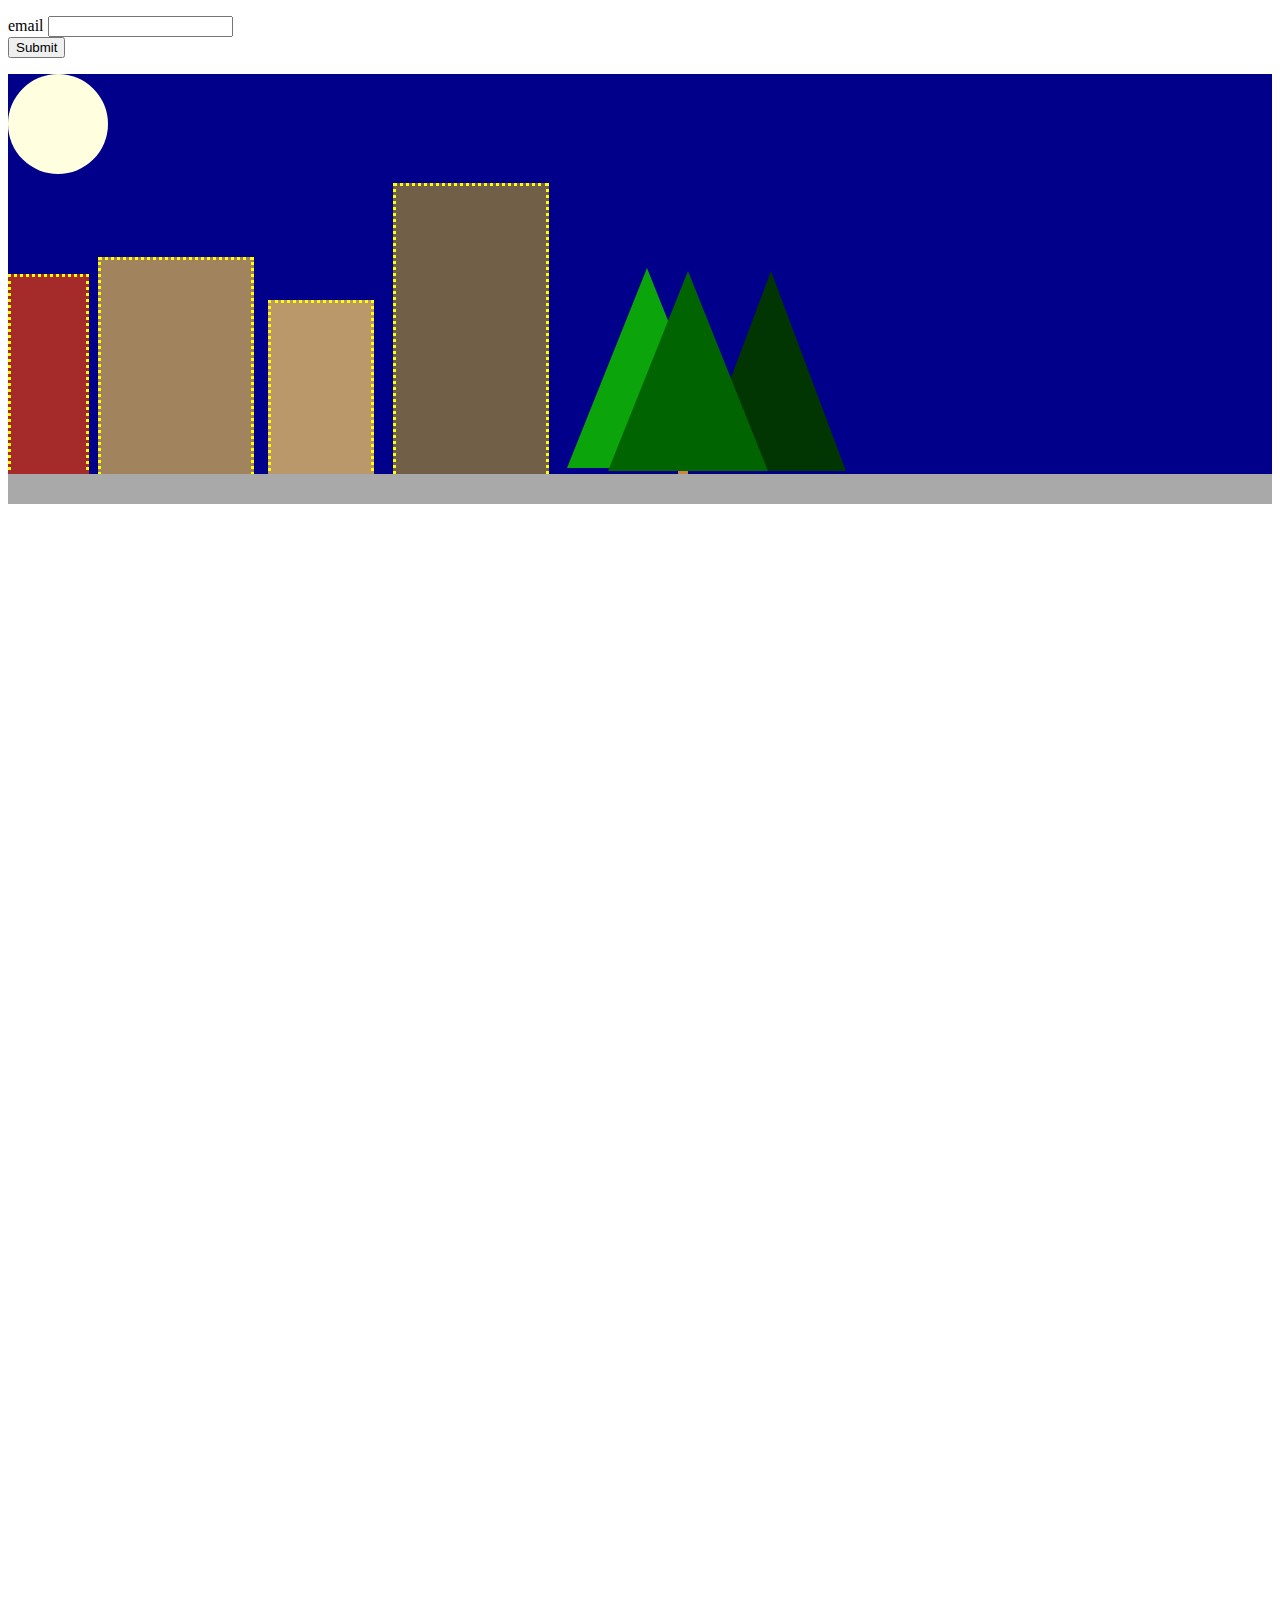
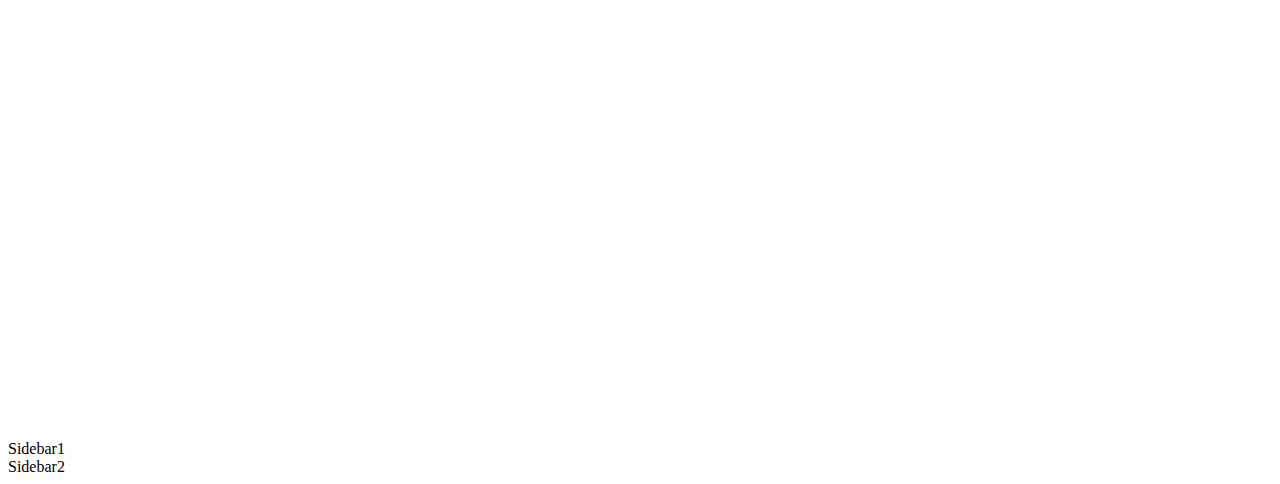
<file: index.html>
<!DOCTYPE html>
<html lang="en">
  <head>
    <meta charset="UTF-8" />
    <meta name="viewport" content="width=device-width, initial-scale=1.0" />
    <link rel="stylesheet" href="style.css">
    <title>Picasso</title>
  </head>
  <body>
    <p>
      <section>
    <form>
      <label for="email">email</label>
      <input type="email" id="email"></form>

      <form action="./submit.html" method="GET">
        <input type="submit" value="Submit">
      </form>
    </p>
  </section>
<div class="moon"></div>
<div class="sky"></div>
<div class="house"></div>
<div class="building"></div>
<div class="b2"></div>
<div class="b3"></div>
<div class="ground"></div>
<div class="t3"></div>
<div class="t2"></div>
<div class="tree"></div>
<div class="base"></div>
<br>
<div class="">Sidebar1</div>
<div class="">Sidebar2</div>
  </body>
</html>
</file>
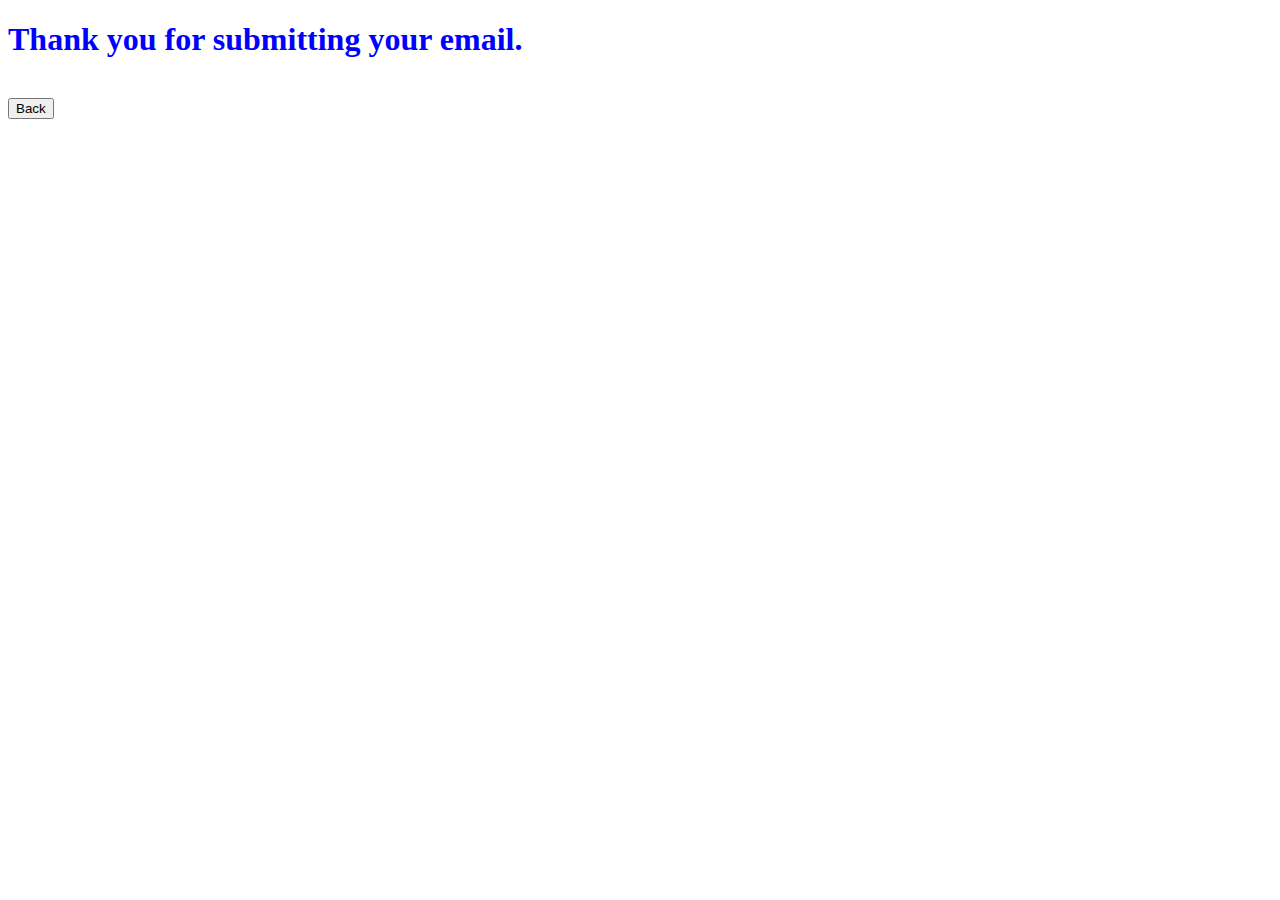
<file: submit.html>
<!DOCTYPE html>
<html lang="en">
  <head>
    <meta charset="UTF-8" />
    <meta name="viewport" content="width=device-width, initial-scale=1.0" />
    <link rel="stylesheet" href="style.css" />
    <title>Submit</title>
  </head>
  <body>
    <h1>Thank you for submitting your email.</h1>
    <br />
    <form action="./index.html"><button>Back</button></form>
  </body>
</html>
</file>
<file: style.css>
.p {
    justify-content: flex-start;
    text-align: center;
}

.sky{
    background-color: darkblue;
    inset-inline: 0;
    height: 400px;
    z-index: 1;
}
.moon{
    justify-content: right;
    border-radius: 50%;
    width: 100px;
    height: 100px;
    background-color: lightyellow;
    position:absolute;
    z-index: 2;
}
.house{
    width: 75px;
    height: 200px;
    background-color: brown;
    position: relative;
    top: -200px;
    border-left-style: dotted;
    border-right-style: dotted;
    border-top-style: dotted;
    border-color: yellow;
    z-index: 3;
}
.building{
    width: 150px;
    height: 220px;
    left: 90px;
    background-color: rgb(161, 132, 94);
    position: relative;
    top: -420px;
    border-left-style: dotted;
    border-right-style: dotted;
    border-top-style: dotted;
    border-color: yellow;
    z-index: 4;
}
.b2{
    width: 100px;
    height: 180px;
    background-color: rgb(187, 152, 105);
    position: relative;
    left: 260px;
    top: -600px;
    border-left-style: dotted;
    border-right-style: dotted;
    border-top-style: dotted;
    border-color: yellow;
    z-index: 5;
}
.b3{
    width: 150px;
    height: 300px;
    left: 385px;
    position: relative;
    background-color: rgb(114, 95, 72);
    top: -900px;
    border-left-style: dotted;
    border-right-style: dotted;
    border-top-style: dotted;
    border-color: yellow;
    z-index: 6;
}
.ground{
    height: 30px;
    background-color: darkgrey;
    inset-inline: 0;
    border-bottom: 0;
    position: relative;
    top: -912px;
    z-index: 9;
}
.tree{
    height: 0;
    width: 0;
    border-left: 80px solid transparent;
    border-right: 80px solid transparent;
    border-bottom: 200px solid darkgreen;
    position: relative;
    top: -1545px;
    left: 600px;
    z-index: 8;
}
.base{
    height: 6px;
    width: 10px;
    position: relative;
    top: -1548px;
    left: 670px;
    background-color: peru;
    z-index: 7;
}
.t2{
    height: 0;
    width: 0;
    border-left: 80px solid transparent;
    border-right: 80px solid transparent;
    border-bottom: 200px solid rgb(11, 165, 11);
    position: relative;
    top: -1348px;
    left: 559px;
    z-index: 8;
}
.t3{
    height: 0;
    width: 0;
    border-left: 75px solid transparent;
    border-right: 75px solid transparent;
    border-bottom: 200px solid rgb(1, 53, 1);
    position: relative;
    top: -1145px;
    left: 688px;
    z-index: 8;
}
h1{
    color: blue;
}
@media (max-width:768px) {
    margin: 0 auto;
    padding: 0;
}
</file>
